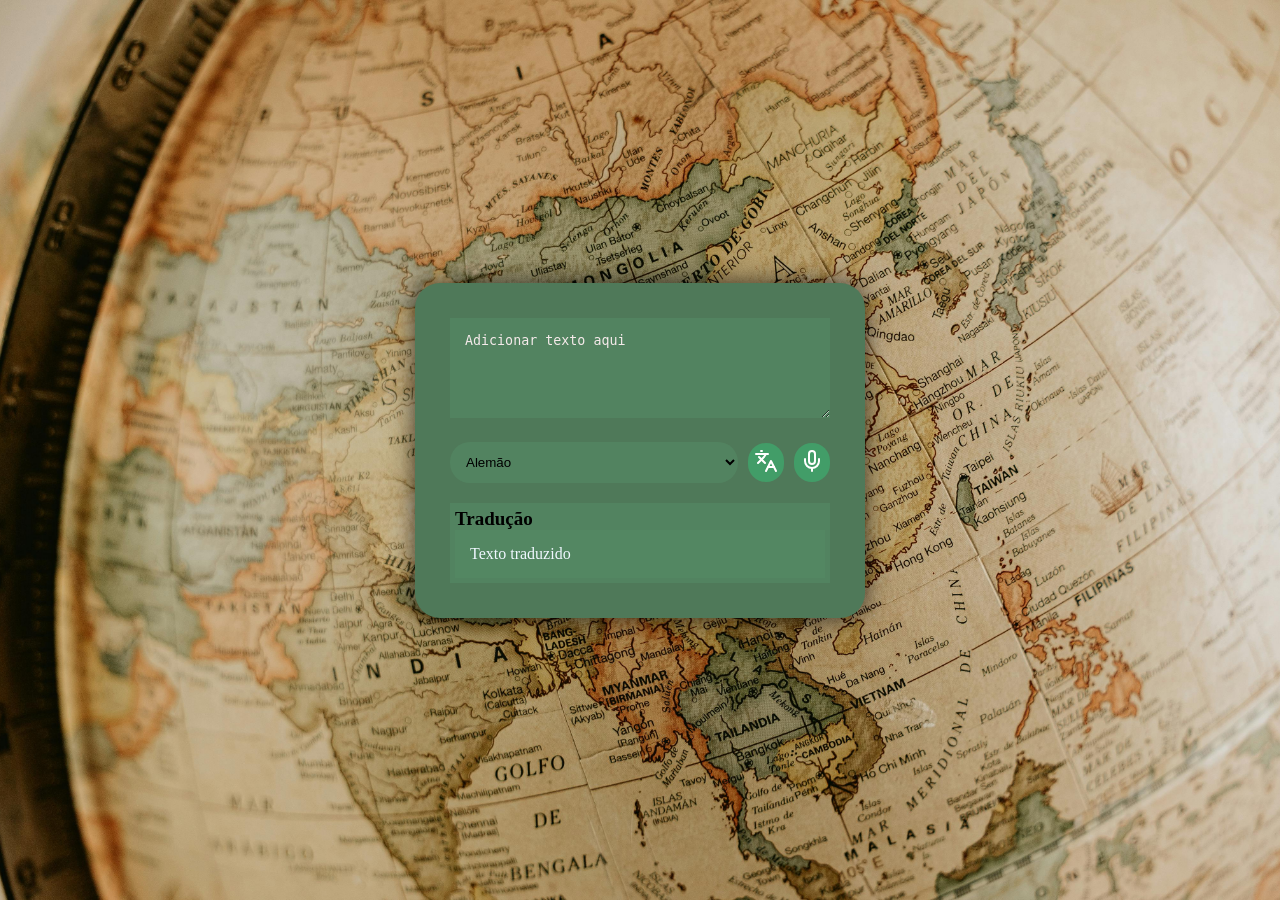
<file: index.html>
<!DOCTYPE html>
<html lang="en">

<head>
    <meta charset="UTF-8">
    <meta name="viewport" content="width= , initial-scale=1.0">
    <title>Tradutor</title>
    <link rel="stylesheet" href="Style.css">
</head>

<body>
    <div class="caixaApp">

        <textarea class="texto">Adicionar texto aqui</textarea>
        <div class="caixa-interna">

            <select class="idioma">
                <option value="de">Alemão</option>
                <option value="en">Ingles</option>
                <option value="ja">Japonês</option>
            </select>
            <button onclick="traduzir()"><svg xmlns="http://www.w3.org/2000/svg" width="24" height="24" viewBox="0 0 24 24" fill="none"stroke="currentColor" stroke-width="2" stroke-linecap="round" stroke-linejoin="round"class="lucide lucide-languages-icon lucide-languages"><path d="m5 8 6 6" /><path d="m4 14 6-6 2-3" /><path d="M2 5h12" /><path d="M7 2h1" /><path d="m22 22-5-10-5 10" /><path d="M14 18h6" /></svg></button>
            <button onclick="microfone()"><svg xmlns="http://www.w3.org/2000/svg" width="24" height="24" viewBox="0 0 24 24" fill="none"stroke="currentColor" stroke-width="2" stroke-linecap="round" stroke-linejoin="round"class="lucide lucide-mic-icon lucide-mic"><path d="M12 19v3" /><path d="M19 10v2a7 7 0 0 1-14 0v-2" /><rect x="9" y="2" width="6" height="13" rx="3" /></svg></button>
        </div>
        <div class="Tradução">
            <h1 class="titulo-traducao">Tradução</h1>
            <p class="traducao">Texto traduzido</p>

        </div>
    </div>
        <script src="app.js"></script>
</body>

</html>
</file>
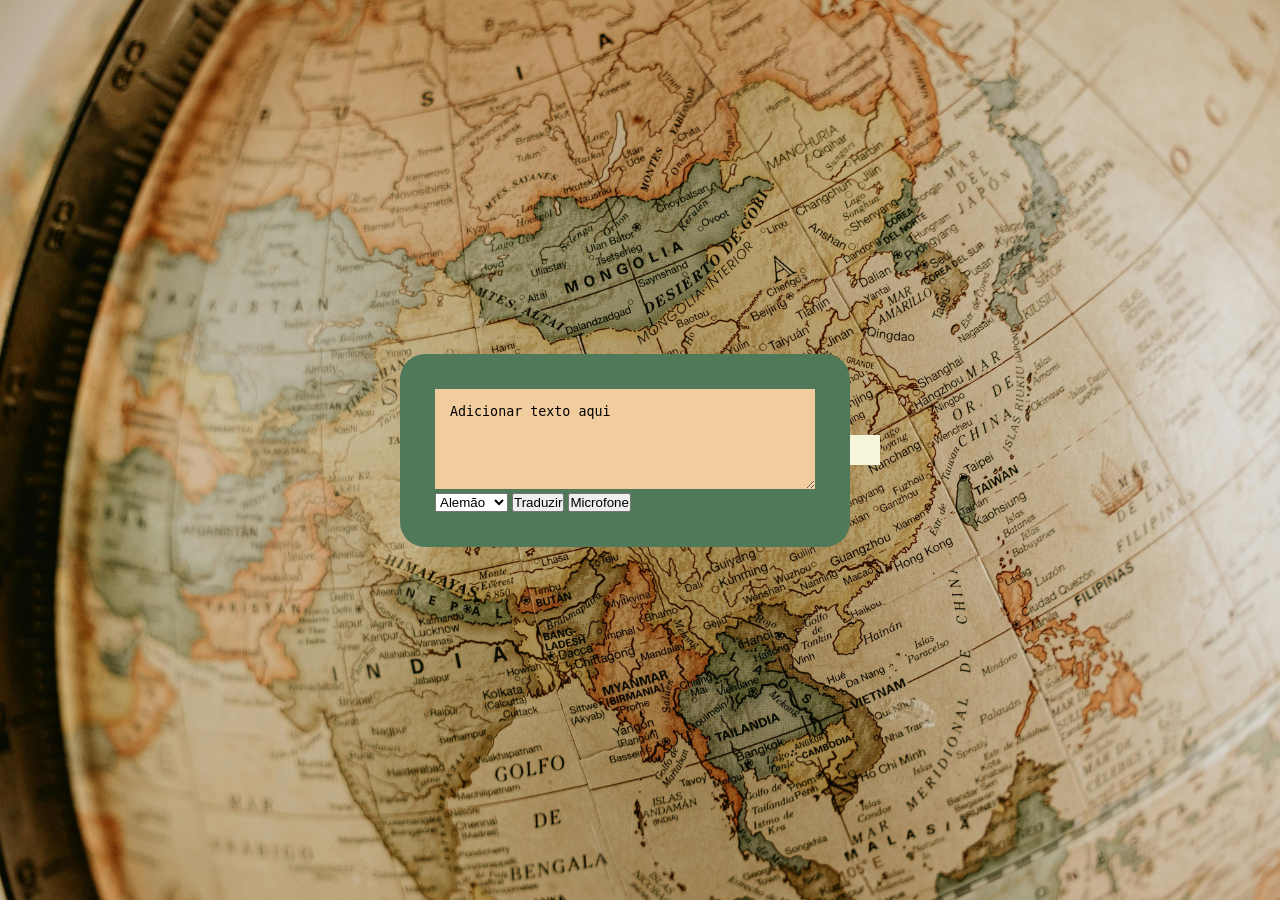
<file: vsc vander/Tradutor/index.html>
<!DOCTYPE html>
<html lang="en">
<head>
    <meta charset="UTF-8">
    <meta name="viewport" content="width= , initial-scale=1.0">
    <title>Tradutor</title>
    <link rel="stylesheet" href="Style.css">
</head>
<body>
    <div class="caixaApp">

        <textarea class="texto">Adicionar texto aqui</textarea>
        <div class="caixa-interna"></div>
            <select cla="Idioma">
        <option>Alemão</option>
        <option>Ingles</option>
        <option>Japones</option>
    </select>
    <button>Traduzir</button>
    <button>Microfone</button>
    </div>
    <div class="Tradução">
        <h1 class="traducao"></h1>
        <p class="titulo-traducao"></p>

    </div>
</body>
</html>
</file>
<file: Style.css>
*{
    margin:0;
    padding:0;
    box-sizing: border-box;
}



body{
    background-image:url(imagem01.jpg) ;
    background-size: cover;
    background-position: center;
    height: 100vh;

    display:flex ;
    align-items: center;
    justify-content:center ;
}

.caixaApp{
    background-color: rgb(79, 121, 89); /*muda*/
    width: 450px;
    padding: 35px;
    border-radius: 25px;
    box-shadow: 0 0 25px rgba(0, 0, 0, 0.7 ); /*cor*/
}

.texto{
    width: 100%;
    height: 100px;
    border: none;
    outline: none;
    background-color:#548a64a1;
    color:rgb(245, 234, 234);
    padding:15px;
   
   
}

.traducao{
    padding: 15px;
    background-color: #548a64a1;
    color: aliceblue;
}

.Tradução{
    padding: 5px;
    background-color: #548a64a1;
}
.titulo-traducao{
    color: black;
    font-size: 19px;
    margin-bottom: 15px;
    border-radius: 15px;
    margin:0;
    padding:0;
    box-sizing: border-box;
}

.caixa-interna{
    display: flex;
    align-items: center;
    gap: 10px;
    margin: 20px auto;
}

.idioma{
    width: 100%;
    border: none;
    padding: 12px;
    background-color: #548a64a1; 
    color:rgb(0, 0, 0);
    border-radius: 20px;
    outline:none;
    cursor: pointer;

}

button{
    border: none;
    padding: 6px;
    background-color:#3CB371a1 ;
    color:rgb(255, 255, 255);
    border-radius: 20px;
}

button:hover{ /*cor*/
    opacity: 0.9;
}

.idioma.option{
    background-color: antiquewhite;
    color:beige;
}
</file>
<file: vsc vander/Tradutor/Style.css>
*{
    margin:0;
    padding:0;
    box-sizing: border-box;
}


body{
    background-image:url(imagem01.jpg) ;
    background-size: cover;
    background-position: center;
    height: 100vh;

    display:flex ;
    align-items: center;
    justify-content:center ;
}

.caixaApp{
    background-color: rgb(79, 121, 89); /*muda*/
    width: 450px;
    padding: 35px;
    border-radius: 25px;
}

.texto{
    width: 100%;
    height: 100px;
    border: none;
    outline: none;
    background-color: rgb(240, 204, 158);
    color:rgb(0, 0, 0);
    padding:15px;
}

.traducao{
    padding: 15px;
    background-color: beige;
}
</file>
